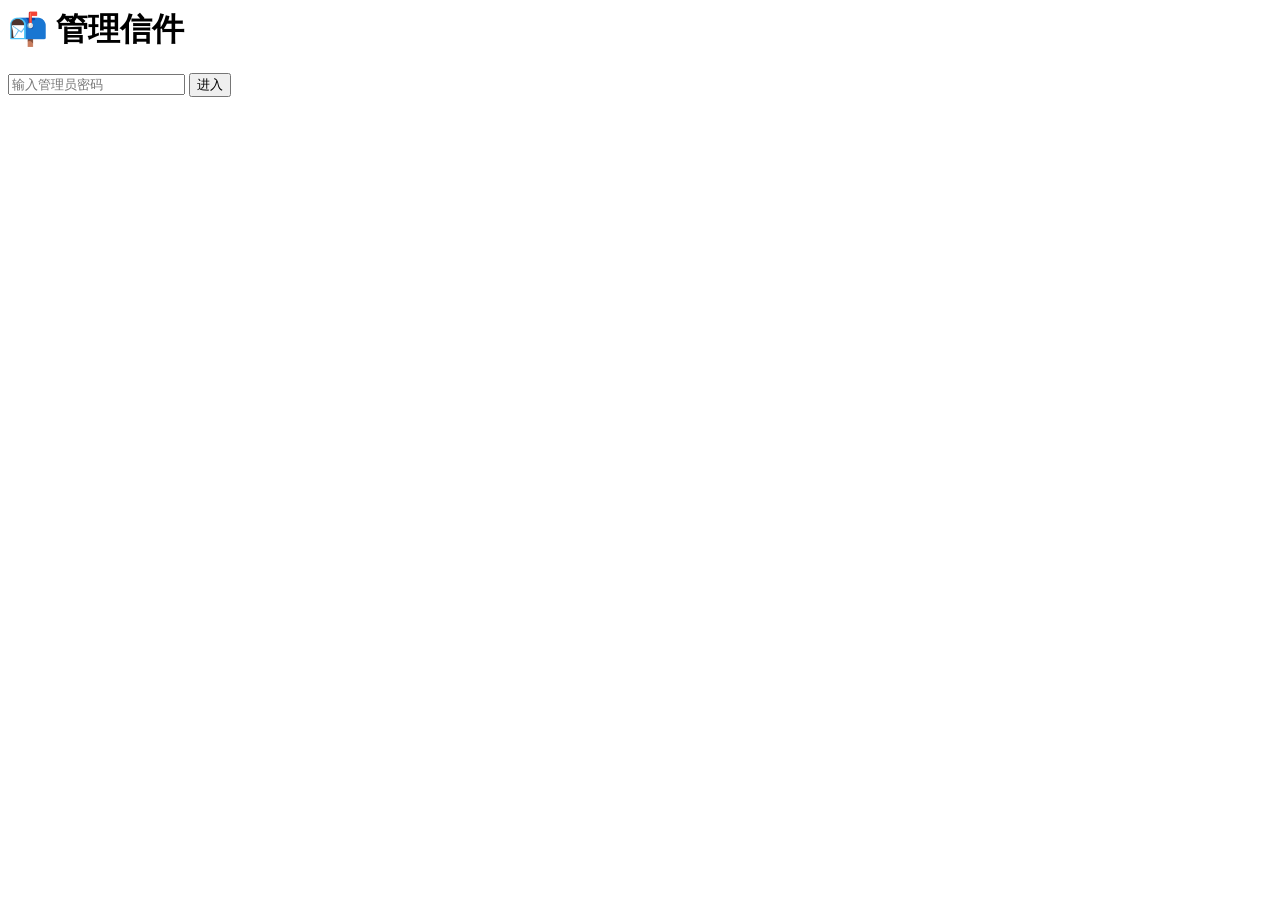
<file: public/admin.html>
<html>
<head>
    <title>管理信箱</title>
</head>
<body>
    <div class="container">
        <h1>📬 管理信件</h1>
        <div id="login">
            <input type="password" id="password" placeholder="输入管理员密码" />
            <button onclick="checkPassword()">进入</button>
        </div>
        <div id="adminPanel" style="display:none;">
            <div id="letters"></div>
        </div>
    </div>

    <script>
        const ADMIN_PASSWORD = "123456";  // 管理员密码

        // 校验管理员密码
        function checkPassword() {
            const pwd = document.getElementById("password").value;
            if (pwd === ADMIN_PASSWORD) {
                document.getElementById("login").style.display = "none";
                document.getElementById("adminPanel").style.display = "block";
                loadLetters();  // 加载信件
            } else {
                alert("密码错误！");
            }
        }

        // 加载信件
        function loadLetters() {
            const letters = JSON.parse(localStorage.getItem('letters') || '[]');
            const box = document.getElementById("letters");
            box.innerHTML = "";
            letters.forEach((letter, index) => {
                // 解码回复内容
                const decodedReply = letter.reply ? decodeURIComponent(letter.reply) : "等待回复...";

                box.innerHTML += `
                    <div class="letter">
                        <p><strong>📝 信件 ${index + 1}</strong> (${letter.time})</p>
                        <p>${letter.message}</p>
                        <p><strong>回复：</strong> ${decodedReply}</p>
                        <textarea id="reply${index}" placeholder="写一段回复...">${decodedReply}</textarea>
                        <button onclick="saveReply(${index})">保存回复</button>
                        <hr />
                    </div>
                `;
            });
        }

        // 保存回复
        function saveReply(index) {
            const letters = JSON.parse(localStorage.getItem('letters') || '[]');
            const replyText = document.getElementById(`reply${index}`).value;

            // 编码回复内容以避免特殊字符导致问题
            letters[index].reply = encodeURIComponent(replyText);

            localStorage.setItem('letters', JSON.stringify(letters));
            alert("回复已保存！");
        }
    </script>
</body>
</html>
</file>
